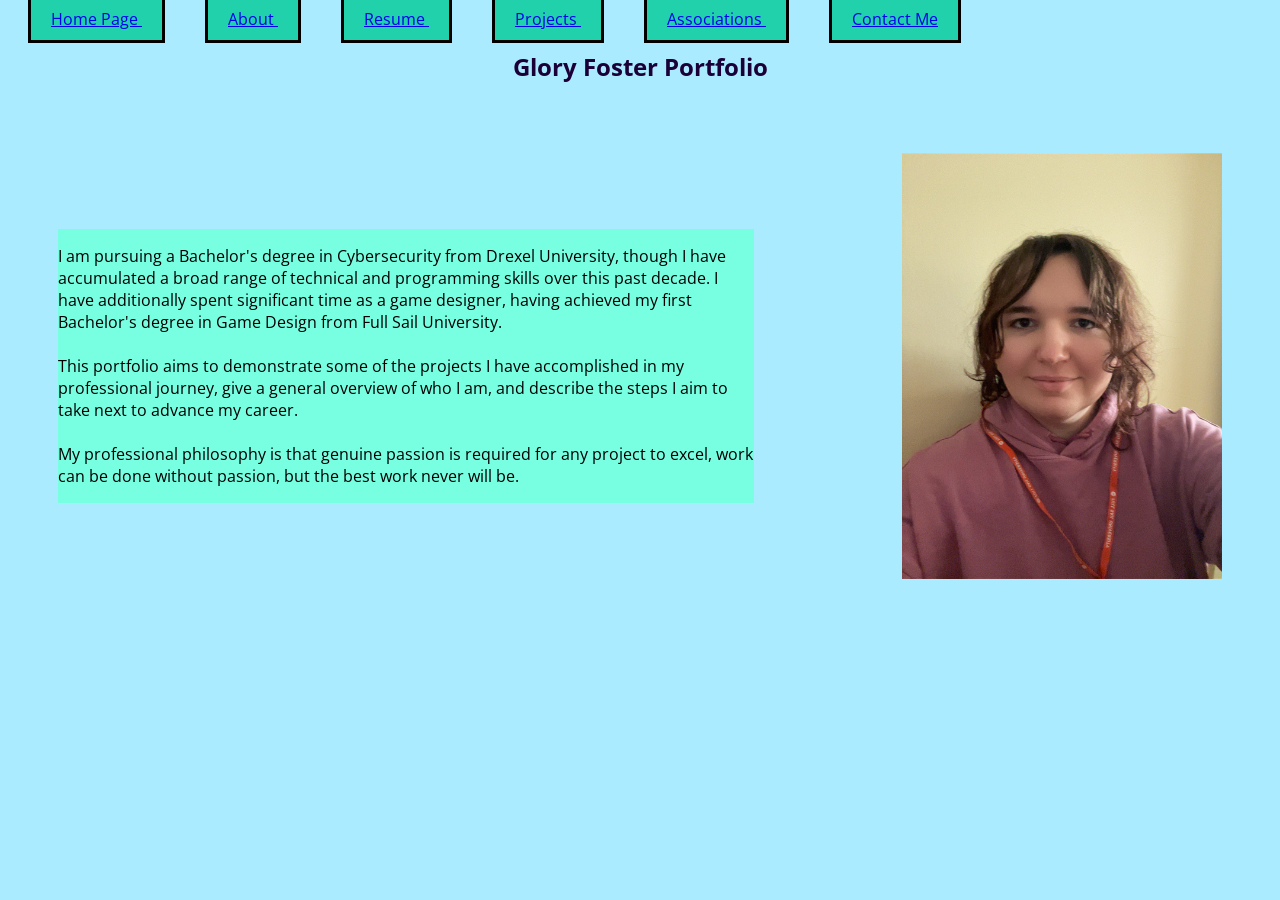
<file: deploy/index.html>
<!DOCTYPE html>
<html lang="en">
<head>
        <meta charset="UTF-8">
        <meta name="viewport" content="width=device-width, initial-scale=1.0">
        <meta http-equiv="X-UA-Compatible" content="ie=edge">
        <!-- Google Fonts -->
        <link rel="preconnect" href="https://fonts.googleapis.com">
        <link rel="preconnect" href="https://fonts.gstatic.com" crossorigin>
        <link href="https://fonts.googleapis.com/css2?family=Open+Sans:ital,wght@0,300..800;1,300..800&display=swap" rel="stylesheet">
        <link rel="stylesheet" href="css/styles.css">
        <title>Glory Foster Portfolio - Home</title>
</head>
<script src="script.js"></script>
<body>
<section id="index">
    <div class="mobile-menu" id="mobile-nav">
        <div class = "bar"></div>
        <div class = "bar"></div>
        <div class = "bar"></div>
    </div>
    <nav id="main-nav">
    <a href="index.html" class="button"> Home Page </a>
    <a href="about.html" class="button"> About </a>
    <a href="resume.html" class="button"> Resume </a>
    <a href="projects.html" class="button"> Projects </a>
    <a href="associations.html" class="button"> Associations </a>
    <a href="contact.html" class="button"> Contact Me </a>
    </nav>

	<h1 class="section-title"> Glory Foster Portfolio </h1>

    <div class="index-wrapper">
    <article id="index-content">
    <p>
    I am pursuing a Bachelor's degree in Cybersecurity from Drexel University, though I have accumulated a broad range of technical and programming skills over this past decade. I have additionally spent significant time as a game designer, having achieved my first Bachelor's degree in Game Design from Full Sail University. <br>
    <br>
	This portfolio aims to demonstrate some of the projects I have accomplished in my professional journey, give a general overview of who I am, and describe the steps I aim to take next to advance my career. <br>
    <br>
	My professional philosophy is that genuine passion is required for any project to excel, work can be done without passion, but the best work never will be.
	</p>
    </article>

    <aside>
        <img src="img/portrait.jpg" class="index-image">
    </aside>
    </div>

</section>
</body>

</html>
</file>
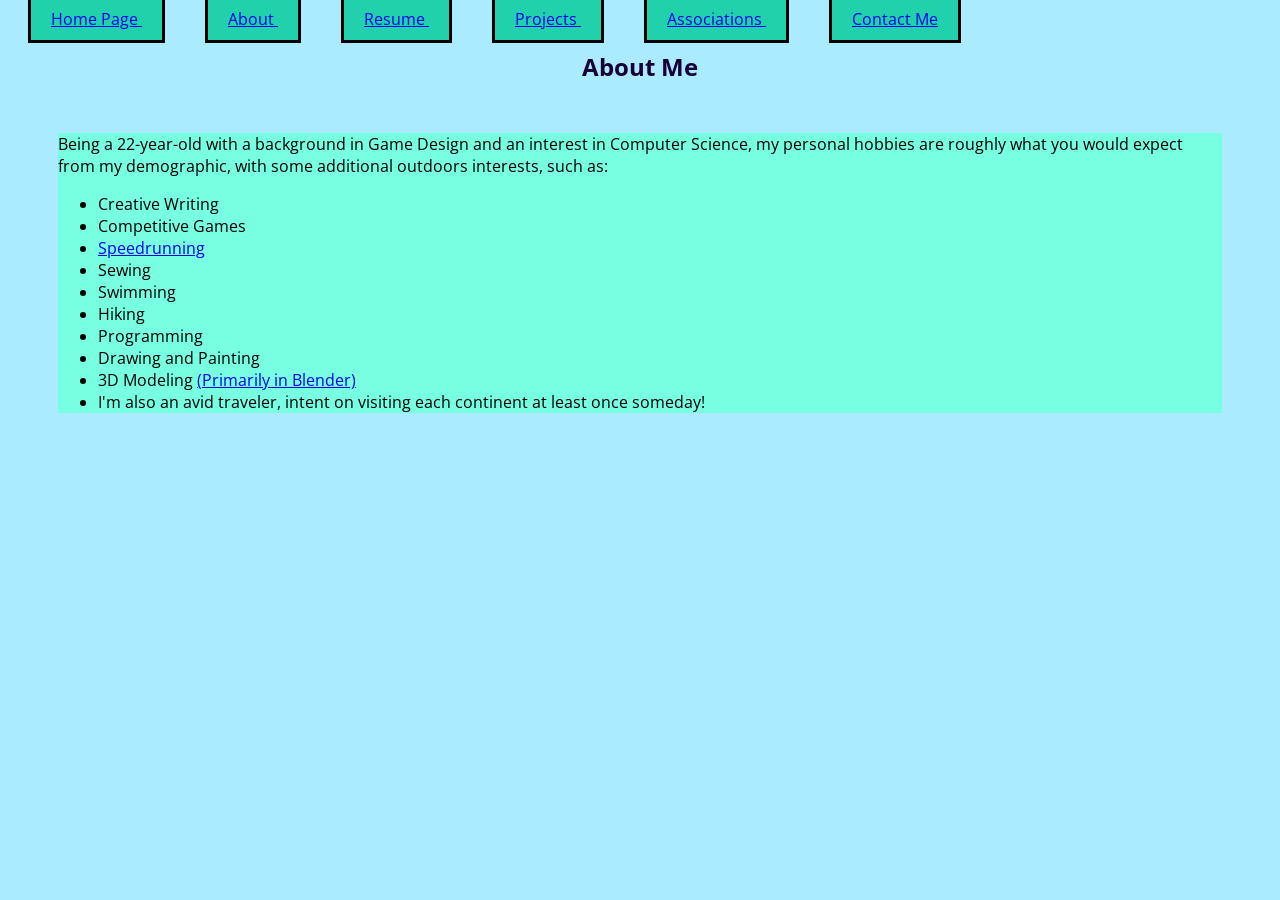
<file: deploy/about.html>
<!DOCTYPE html>
<html lang="en">
<head>
        <meta charset="UTF-8">
        <meta name="viewport" content="width=device-width, initial-scale=1.0">
        <meta http-equiv="X-UA-Compatible" content="ie=edge">
        <!-- Google Fonts -->
        <link rel="preconnect" href="https://fonts.googleapis.com">
        <link rel="preconnect" href="https://fonts.gstatic.com" crossorigin>
        <link href="https://fonts.googleapis.com/css2?family=Open+Sans:ital,wght@0,300..800;1,300..800&display=swap" rel="stylesheet">
        <link rel="stylesheet" href="css/styles.css">
        <title>Glory Foster Portfolio - About</title>
</head>
<script src="script.js"></script>
<body>
<section id="about">
    <div class="mobile-menu" id="mobile-nav">
        <div class = "bar"></div>
        <div class = "bar"></div>
        <div class = "bar"></div>
    </div>
    <nav id="main-nav">
    <a href="index.html" class="button"> Home Page </a>
    <a href="about.html" class="button"> About </a>
    <a href="resume.html" class="button"> Resume </a>
    <a href="projects.html" class="button"> Projects </a>
    <a href="associations.html" class="button"> Associations </a>
    <a href="contact.html" class="button"> Contact Me </a>
    </nav>

	<h1 class="section-title">About Me</h1>

    <article>
	    <p>
        Being a 22-year-old with a background in Game Design and an interest in Computer Science, my personal hobbies are roughly what you would expect from my demographic, with some additional outdoors interests, such as:
	    </p>
        <ul>
            <li>Creative Writing</li>
            <li>Competitive Games</li>
            <li><a href="https://www.speedrun.com/support/learn/what-is-speedrunning">Speedrunning</a></li>
            <li>Sewing</li>
            <li>Swimming</li>
            <li>Hiking</li>
            <li>Programming</li>
            <li>Drawing and Painting</li>
            <li>3D Modeling <a href="https://www.blender.org/">(Primarily in Blender)</a></li>
            <li>I'm also an avid traveler, intent on visiting each continent at least once someday!</li>
        </ul>
    </article>

</section>
</body>

</html>
</file>
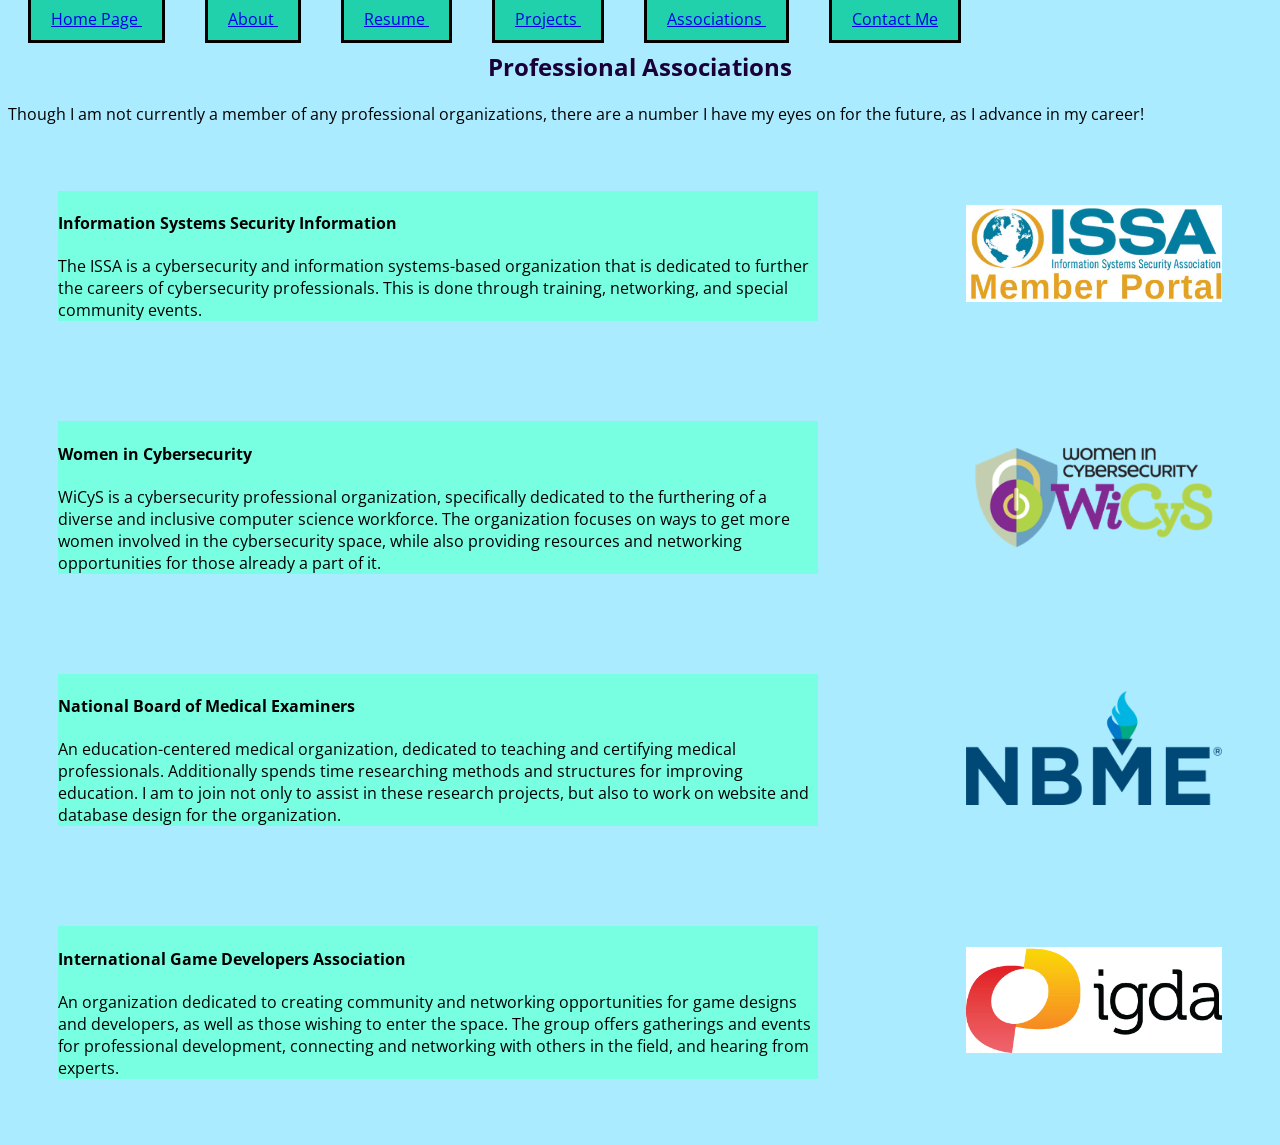
<file: deploy/associations.html>
<!DOCTYPE html>
<html lang="en">
<head>
        <meta charset="UTF-8">
        <meta name="viewport" content="width=device-width, initial-scale=1.0">
        <meta http-equiv="X-UA-Compatible" content="ie=edge">
        <!-- Google Fonts -->
        <link rel="preconnect" href="https://fonts.googleapis.com">
        <link rel="preconnect" href="https://fonts.gstatic.com" crossorigin>
        <link href="https://fonts.googleapis.com/css2?family=Open+Sans:ital,wght@0,300..800;1,300..800&display=swap" rel="stylesheet">
        <link rel="stylesheet" href="css/styles.css">
        <title>Glory Foster Portfolio - Associations</title>
</head>
<script src="script.js"></script>
<body>
<section id="associations">
    <div class="mobile-menu" id="mobile-nav">
        <div class = "bar"></div>
        <div class = "bar"></div>
        <div class = "bar"></div>
    </div>
    <nav id="main-nav">
    <a href="index.html" class="button"> Home Page </a>
    <a href="about.html" class="button"> About </a>
    <a href="resume.html" class="button"> Resume </a>
    <a href="projects.html" class="button"> Projects </a>
    <a href="associations.html" class="button"> Associations </a>
    <a href="contact.html" class="button"> Contact Me </a>
    </nav>

	<h1 class="section-title"> Professional Associations </h1>

	<p>
    Though I am not currently a member of any professional organizations, there are a number I have my eyes on for the future, as I advance in my career! <br>
    
    <div class="associations-wrapper">
    <article>
	<h4>Information Systems Security Information</h4>
	The ISSA is a cybersecurity and information systems-based organization that is dedicated to further the careers of cybersecurity professionals. This is done through training, networking, and special community events.
    </article>
    <aside>
        <a href="https://issa.org/">
            <img src="img/issa.jpg" class="associations-image">
        </a>
    </aside>
    </div>

    <div class="associations-wrapper">
    <article>
	<h4>Women in Cybersecurity</h4>
	WiCyS is a cybersecurity professional organization, specifically dedicated to the furthering of a diverse and inclusive computer science workforce. The organization focuses on ways to get more women involved in the cybersecurity space, while also providing resources and networking opportunities for those already a part of it.
    </article>
    <aside>
        <a href="https://www.wicys.org/">
            <img src="img/wicys.png" class="associations-image">
        </a>
    </aside>
    </div>

    <div class="associations-wrapper">
    <article>
	<h4>National Board of Medical Examiners</h4>
	An education-centered medical organization, dedicated to teaching and certifying medical professionals. Additionally spends time researching methods and structures for improving education. I am to join not only to assist in these research projects, but also to work on website and database design for the organization.
    </article>
    <aside>
        <a href="https://www.nbme.org/">
            <img src="img/nbme.png" class="associations-image">
        </a>
    </aside>
    </div>

    <div class="associations-wrapper">
    <article>
	<h4>International Game Developers Association</h4>
	An organization dedicated to creating community and networking opportunities for game designs and developers, as well as those wishing to enter the space. The group offers gatherings and events for professional development, connecting and networking with others in the field, and hearing from experts.
	</article>
    <aside>
        <a href="https://igda.org/">
            <img src="img/igda.png" class="associations-image">
        </a>
    </aside>
    </div>
    </p>

</section>
</body>

</html>
</file>
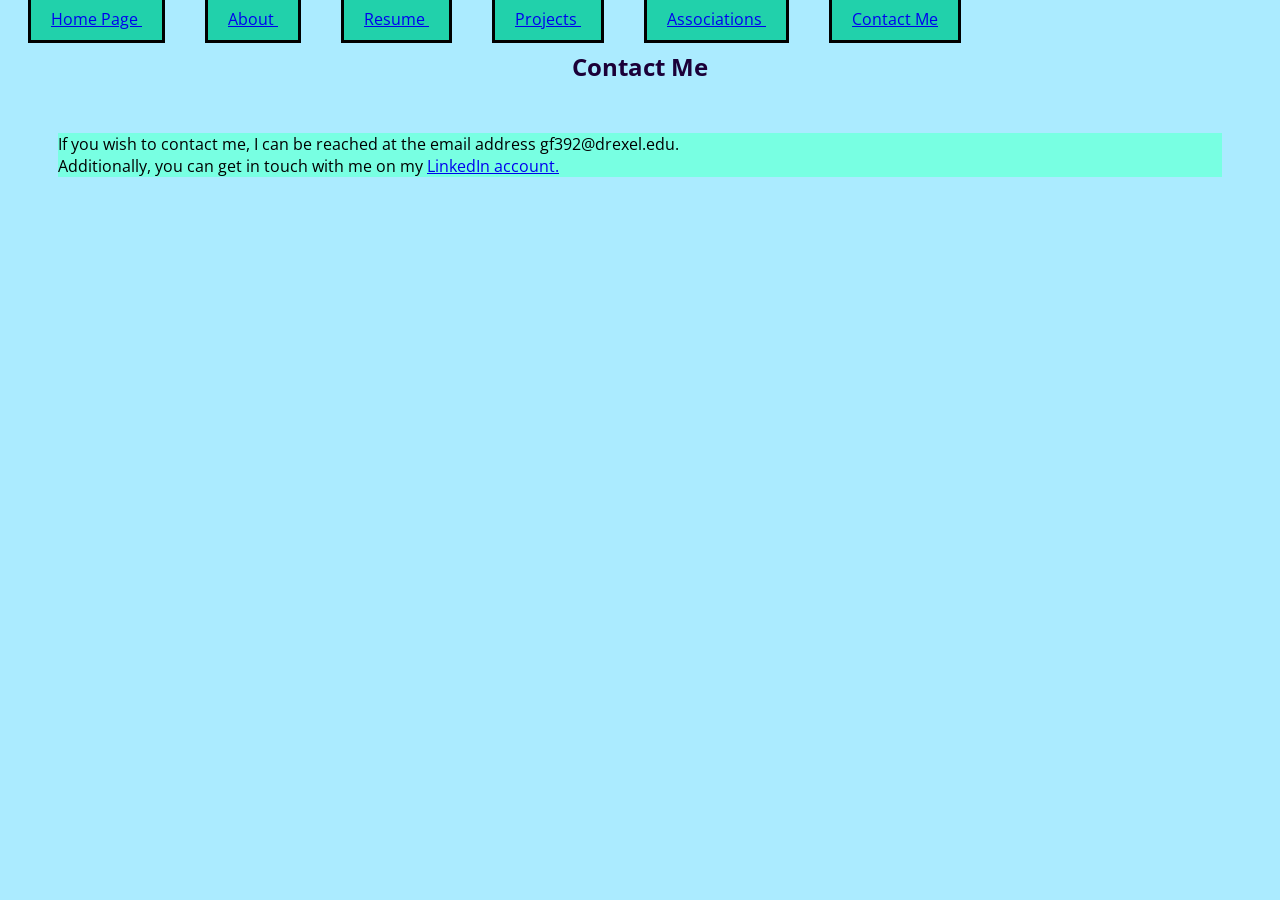
<file: deploy/contact.html>
<!DOCTYPE html>
<html lang="en">
<head>
        <meta charset="UTF-8">
        <meta name="viewport" content="width=device-width, initial-scale=1.0">
        <meta http-equiv="X-UA-Compatible" content="ie=edge">
        <!-- Google Fonts -->
        <link rel="preconnect" href="https://fonts.googleapis.com">
        <link rel="preconnect" href="https://fonts.gstatic.com" crossorigin>
        <link href="https://fonts.googleapis.com/css2?family=Open+Sans:ital,wght@0,300..800;1,300..800&display=swap" rel="stylesheet">
        <link rel="stylesheet" href="css/styles.css">
        <title>Glory Foster Portfolio - Contact</title>
</head>
<script src="script.js"></script>
<body>
<section id="contact">
    <div class="mobile-menu" id="mobile-nav">
        <div class = "bar"></div>
        <div class = "bar"></div>
        <div class = "bar"></div>
    </div>
    <nav id="main-nav">
    <a href="index.html" class="button"> Home Page </a>
    <a href="about.html" class="button"> About </a>
    <a href="resume.html" class="button"> Resume </a>
    <a href="projects.html" class="button"> Projects </a>
    <a href="associations.html" class="button"> Associations </a>
    <a href="contact.html" class="button"> Contact Me </a>
    </nav>

	<h1 class="section-title">Contact Me</h1>

    <article>
	<p>
    If you wish to contact me, I can be reached at the email address gf392@drexel.edu. <br>
    Additionally, you can get in touch with me on my <a href="https://www.linkedin.com/in/glory-foster-357794269/">LinkedIn account.</a>
	</p>
    </article>

</section>
</body>

</html>
</file>
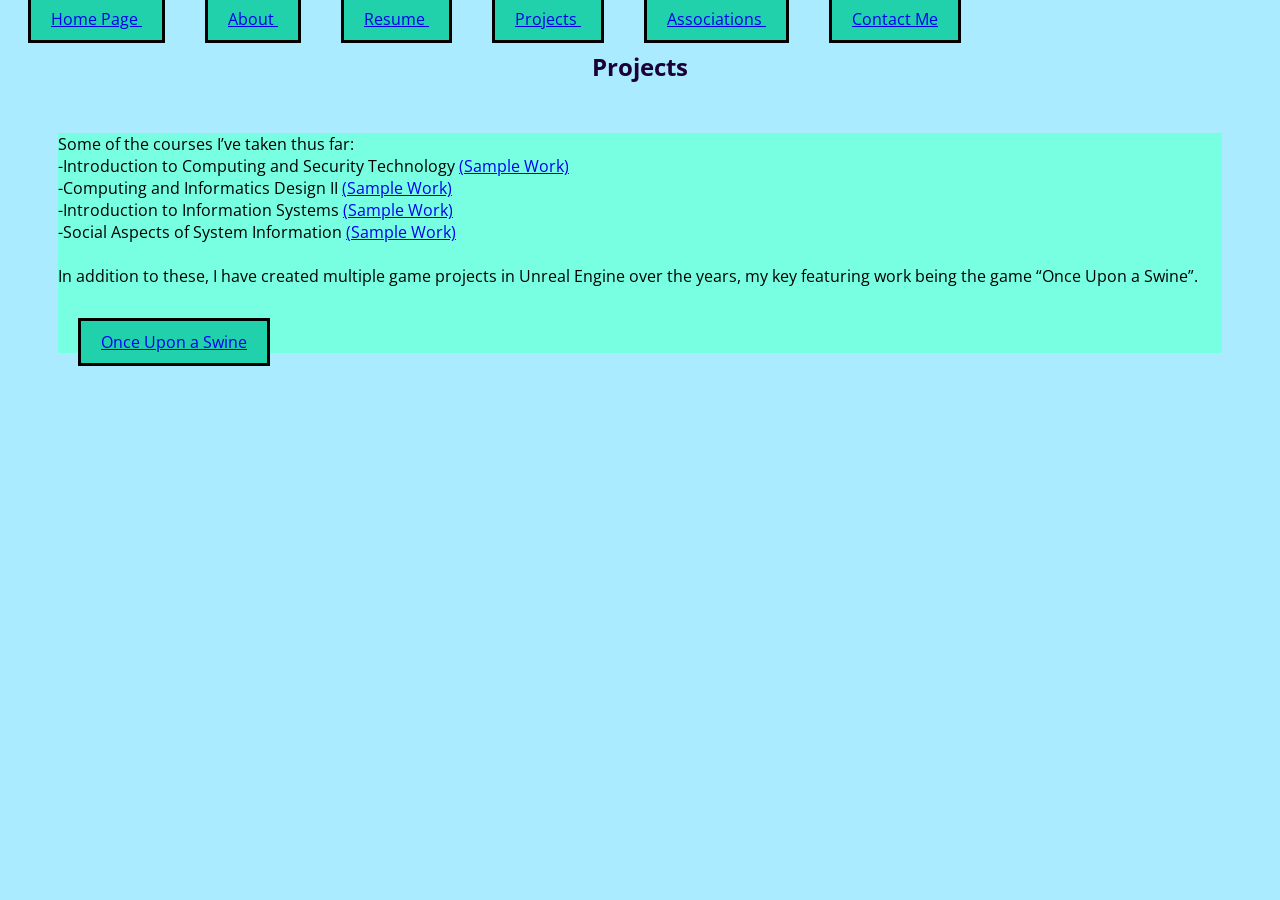
<file: deploy/projects.html>
<!DOCTYPE html>
<html lang="en">
<head>
        <meta charset="UTF-8">
        <meta name="viewport" content="width=device-width, initial-scale=1.0">
        <meta http-equiv="X-UA-Compatible" content="ie=edge">
        <!-- Google Fonts -->
        <link rel="preconnect" href="https://fonts.googleapis.com">
        <link rel="preconnect" href="https://fonts.gstatic.com" crossorigin>
        <link href="https://fonts.googleapis.com/css2?family=Open+Sans:ital,wght@0,300..800;1,300..800&display=swap" rel="stylesheet">
        <link rel="stylesheet" href="css/styles.css">
        <title>Glory Foster Portfolio - Projects</title>
</head>
<script src="script.js"></script>
<body>
<section id="projects">
    <div class="mobile-menu" id="mobile-nav">
        <div class = "bar"></div>
        <div class = "bar"></div>
        <div class = "bar"></div>
    </div>
    <nav id="main-nav">
    <a href="index.html" class="button"> Home Page </a>
    <a href="about.html" class="button"> About </a>
    <a href="resume.html" class="button"> Resume </a>
    <a href="projects.html" class="button"> Projects </a>
    <a href="associations.html" class="button"> Associations </a>
    <a href="contact.html" class="button"> Contact Me </a>
    </nav>

	<h1 class="section-title">Projects</h1>

    <article>
	<p>
	Some of the courses I’ve taken thus far: <br>
	-Introduction to Computing and Security Technology <a href="https://docs.google.com/presentation/d/1ljJJlrzHRH9nlB_QKe_t4sJPENj0YrrB/edit?usp=sharing&ouid=100873046974386234855&rtpof=true&sd=true">(Sample Work)</a> <br>
	-Computing and Informatics Design II <a href="https://docs.google.com/document/d/1CXfJ6KblbCEK2W41ot8aS3SGDhe-TSyCZ4Ik0-ls1kY/edit?usp=sharing">(Sample Work)</a> <br>
	-Introduction to Information Systems <a href="https://docs.google.com/document/d/1wxx9gP8bSRFmWPcTTUQjQF1U_ynbPttu3ScGKHwfmVU/edit?usp=sharing">(Sample Work)</a> <br>
	-Social Aspects of System Information <a href="https://docs.google.com/document/d/1DJA-Vwr1FBhN8gFsakNl4WvMkTC8Y63cr_YIFm4kTeQ/edit?usp=sharing">(Sample Work)</a> <br>
    <br>
	In addition to these, I have created multiple game projects in Unreal Engine over the years, my key featuring work being the game “Once Upon a Swine”. <br>
    <br>
    <br>
    <a href="https://oddlyspecificstudios.itch.io/once-upon-a-swine" class="button">Once Upon a Swine</a>
	</p>
    </article>

</section>
</body>

</html>
</file>
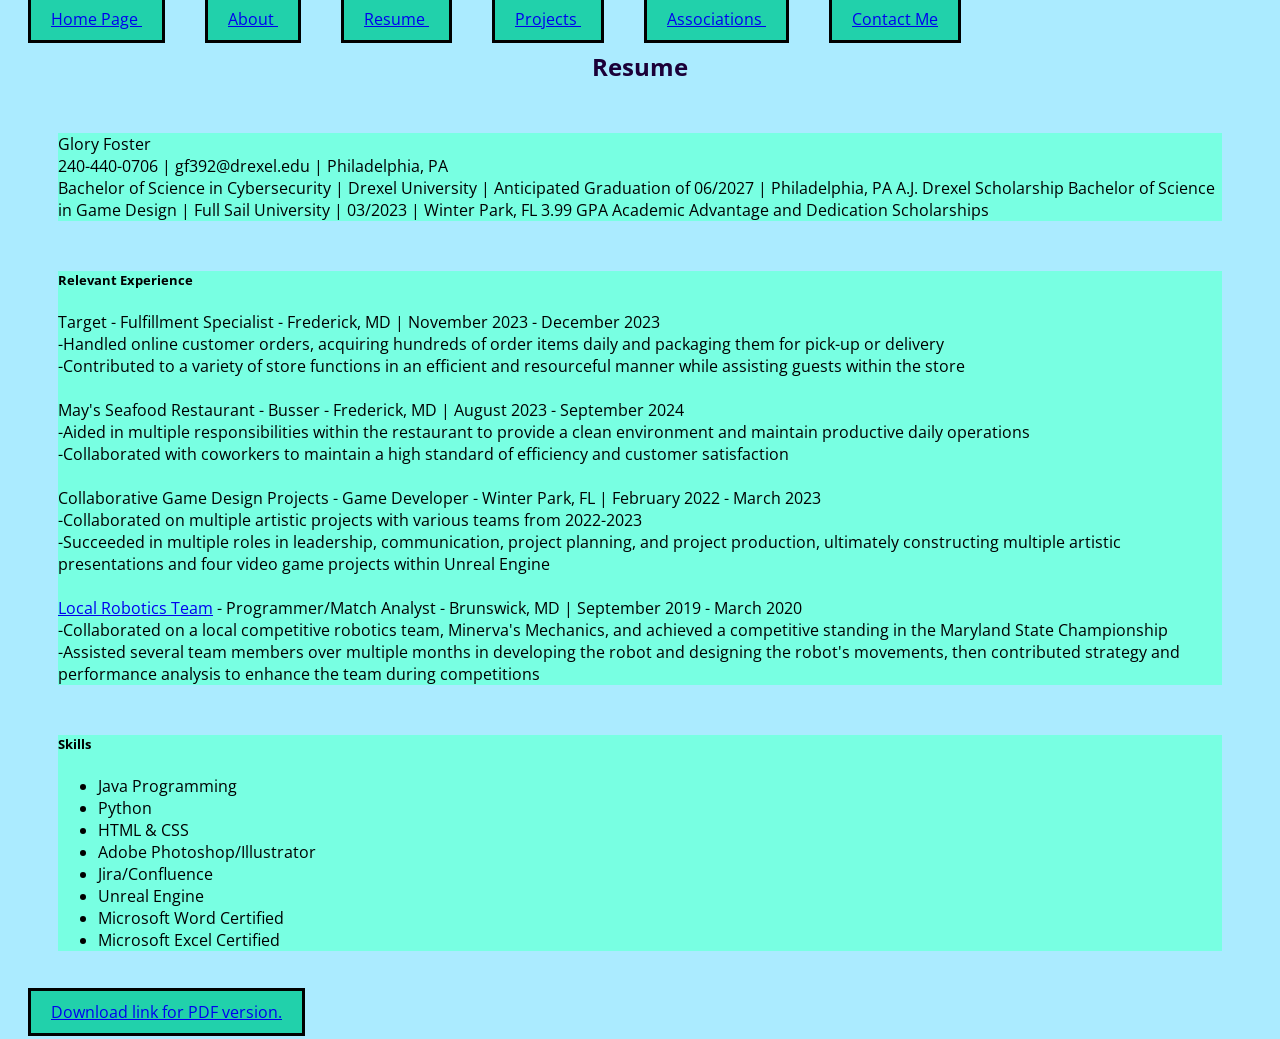
<file: deploy/resume.html>
<!DOCTYPE html>
<html lang="en">
<head>
        <meta charset="UTF-8">
        <meta name="viewport" content="width=device-width, initial-scale=1.0">
        <meta http-equiv="X-UA-Compatible" content="ie=edge">
        <!-- Google Fonts -->
        <link rel="preconnect" href="https://fonts.googleapis.com">
        <link rel="preconnect" href="https://fonts.gstatic.com" crossorigin>
        <link href="https://fonts.googleapis.com/css2?family=Open+Sans:ital,wght@0,300..800;1,300..800&display=swap" rel="stylesheet">
        <link rel="stylesheet" href="css/styles.css">
        <title>Glory Foster Portfolio - Resume</title>
</head>
<script src="script.js"></script>
<body>
<section id="resume">
    <div class="mobile-menu" id="mobile-nav">
        <div class = "bar"></div>
        <div class = "bar"></div>
        <div class = "bar"></div>
    </div>
    <nav id="main-nav">
    <a href="index.html" class="button"> Home Page </a>
    <a href="about.html" class="button"> About </a>
    <a href="resume.html" class="button"> Resume </a>
    <a href="projects.html" class="button"> Projects </a>
    <a href="associations.html" class="button"> Associations </a>
    <a href="contact.html" class="button"> Contact Me </a>
    </nav>

	<h1 class="section-title">Resume</h1>

	<p>
        <article>
        Glory Foster
        <br>
        240-440-0706 | gf392@drexel.edu | Philadelphia, PA
        <br>
        Bachelor of Science in Cybersecurity | Drexel University | Anticipated Graduation of 06/2027 | Philadelphia, PA
        A.J. Drexel Scholarship
        Bachelor of Science in Game Design | Full Sail University | 03/2023 | Winter Park, FL
        3.99 GPA
        Academic Advantage and Dedication Scholarships
        </article>

        <article>
        <h5>Relevant Experience</h5>
        Target - Fulfillment Specialist - Frederick, MD | November 2023 - December 2023<br>
        -Handled online customer orders, acquiring hundreds of order items daily and packaging them for pick-up or delivery<br>
        -Contributed to a variety of store functions in an efficient and resourceful manner while assisting guests within the store<br>
        <br>
        May's Seafood Restaurant - Busser - Frederick, MD | August 2023 - September 2024<br>
        -Aided in multiple responsibilities within the restaurant to provide a clean environment and maintain productive daily operations<br>
        -Collaborated with coworkers to maintain a high standard of efficiency and customer satisfaction<br>
        <br>
        Collaborative Game Design Projects - Game Developer - Winter Park, FL | February 2022 - March 2023<br>
        -Collaborated on multiple artistic projects with various teams from 2022-2023<br>
        -Succeeded in multiple roles in leadership, communication, project planning, and project production, ultimately constructing multiple artistic presentations and four video game projects within Unreal Engine<br>
        <br>
        <a href="https://www.firstinspires.org/robotics/frc">Local Robotics Team</a> - Programmer/Match Analyst - Brunswick, MD | September 2019 - March 2020 <br>
        -Collaborated on a local competitive robotics team, Minerva's Mechanics, and achieved a competitive standing in the Maryland State Championship<br>
        -Assisted several team members over multiple months in developing the robot and designing the robot's movements, then contributed strategy and performance analysis to enhance the team during competitions<br>
        </article>

        <article>
        <h5>Skills</h5>
        <ul>
            <li>Java Programming</li>
            <li>Python</li>
            <li>HTML & CSS</li>
            <li>Adobe Photoshop/Illustrator</li>
            <li>Jira/Confluence</li>
            <li>Unreal Engine</li>
            <li>Microsoft Word Certified</li>
            <li>Microsoft Excel Certified</li>
        </ul>
        </article>

        <a href="https://drive.google.com/file/d/1UlqO_enRLk5s2a5XySTagZ0_fXuj95Ln/view?usp=sharing" class="button">Download link for PDF version.</a>

	</p>
</section>
</body>

</html>
</file>
<file: deploy/css/styles.css>
@use "../helpers";

body{
    font-family: "Open Sans", sans-serif;
}

.section-title{
    color: var(--DarkPurple);
    font-size: helpers.rem-calc(70);
    line-height: helpers.rem-calc(65);

    text-align: center;
}

.button{
    background-color: var(--DarkerMint);
    padding: 10px 20px;
    margin: 20px;
    border: 3px solid var(--Black);
}

:root {
    background-color: var(--SkyBlue);
    --Black: #000000;
    --White: #ffffff;
    --LilyWhite: #ECF9FF;
    --MintBlue: #78ffe2;
    --DarkerMint: #21d1ab;
    --DarkPurple: #1b0038;
    --SkyBlue: #abebff;
}

.mobile-menu{
    display: none;
    flex-direction: column;
    width: 32px;
    height: 28px;
    justify-content: space-between;
    margin: 10px;
}

.mobile-menu .bar{
    height:4px;
    width:100%;
    background:var(--DarkerMint);
    border-radius: 2px;
}

@media (max-width: 768px) {
    .mobile-menu{
        display: flex;
    }

    #main-nav{
        display: none;
        flex-direction: column;
    }

    #main-nav.active{
        display: flex;
    }
}

#index{
    background-color: var(--SkyBlue);

    .index-wrapper{
        display: flex;
        align-items: center;
        gap: 3rem;
        justify-content: center;
    }

    .index-image{
        max-width: 25vw;
        height: auto;
        margin: 50px;
        display: block;
    }

    article{
        background-color: var(--MintBlue);
    }

    #index-content{
        flex: 1;
        margin: 50px;

        @media (max-width: 768px) {
            margin: 0px;
        }
    }
}

#about{
    background-color: var(--SkyBlue);

    article{
        background-color: var(--MintBlue);
        margin: 50px;

        @media (max-width: 768px) {
            margin: 0px;
        }
    }

}

#resume{
    background-color: var(--SkyBlue);

    article{
        background-color: var(--MintBlue);
        margin: 50px;

        @media (max-width: 768px) {
            margin: 0px;
        }
    }

}

#projects{
    background-color: var(--SkyBlue);

    article{
        background-color: var(--MintBlue);
        margin: 50px;

        @media (max-width: 768px) {
            margin: 0px;
        }
    }

}

#associations{
    background-color: var(--SkyBlue);

    .associations-wrapper{
        display: flex;
        align-items: center;
        gap: 3rem;
        justify-content: center;
    }

    .associations-image{
        opacity: 0;
        transform: translateX(100px);
        transition: opacity 0.5s ease, transform 0.5s cubic-bezier(0.23, 1, 0.320, 1);
        max-width: 20vw;
        height: auto;
        margin: 50px;

        @media (max-width: 768px) {
            max-width: 40vw;
        }
    }

    .associations-image.visible{
        opacity: 1;
        transform: translateX(0);
    }

    article{
        background-color: var(--MintBlue);
        margin: 50px;

        @media (max-width: 768px) {
            margin: 0px;
        }
    }

}

#contact{
    background-color: var(--SkyBlue);

    article{
        background-color: var(--MintBlue);
        margin: 50px;

        @media (max-width: 768px) {
            margin: 0px;
        }
    }

}
</file>
